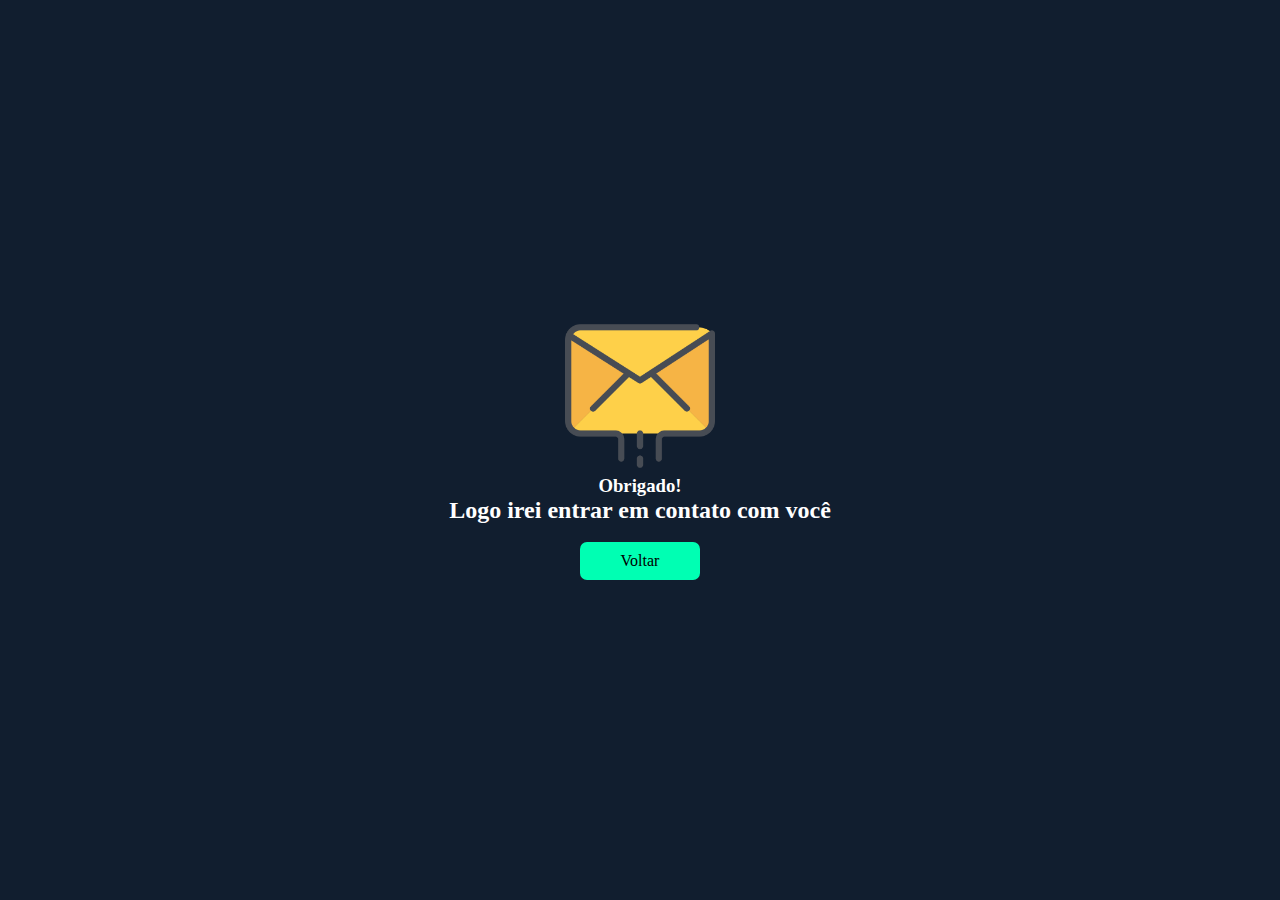
<file: thanks.html>
<!DOCTYPE html>
<html lang="pt-br">
<head>
    <meta charset="UTF-8">
    <meta http-equiv="X-UA-Compatible" content="IE=edge">
    <meta name="viewport" content="width=device-width, initial-scale=1.0">
    <title>Paulo Galleazzo - Desenvolvedor</title>
    <link href="https://cdn.jsdelivr.net/npm/bootstrap@5.2.3/dist/css/bootstrap.min.css" rel="stylesheet" integrity="sha384-rbsA2VBKQhggwzxH7pPCaAqO46MgnOM80zW1RWuH61DGLwZJEdK2Kadq2F9CUG65" crossorigin="anonymous">

    <link rel="stylesheet" href="style.css">

</head>
<body>

    <div id="header">
        <div id="main">
            <div >
                <img src="imagens/perfil/8emailsent_102106.png" alt="" width="150px">
                <h3>Obrigado!</h3>
                <h2>Logo irei entrar em contato com você</h2>
                
                
            </div>   
            <div>
                
                <br>
                <ul class="ulIni">
                    <li class="modern"><a href="https://portfolio-paulo-galleazzo.vercel.app/">Voltar</a></li>
                </ul>
            </div>     
        </div>
    </div>




</body>
</html>
</file>
<file: style.css>
@charset "UTF-8";

*{
    margin: 0px;
    padding: 0px;
}


html, body{
    background-color: #111e2f;
    color: white;
    width: 100%;
    height: 100%;
}

.hamburger{
    width: 2rem;
    height: 2rem;
    position: fixed;
    z-index: 5;
    right: 2rem;
    top: 2rem;
    display: flex;
    flex-direction: column;
    justify-content: space-between;
    cursor: pointer;
}

.show-menu .hamburger{
    right: 16rem;

}

.line{
    width: 100%;
    height: .1rem;
    padding: 1px;
    border-radius: 10px;
    background-color: rgb(0, 255, 179);
    box-shadow: 0.1rem 0.1rem 3px rgba(0, 0, 0, 0.788);
    transition: transform .7s;
}

.show-menu #line1{
    transform: rotate(45deg) translate(.4rem, .9rem);
    background-color: rgb(224, 49, 102);
    box-shadow: none;
}

.show-menu #line2{
    opacity: 0;
    visibility: hidden;
}

.show-menu #line3{
    transform: rotate(-45deg) translate(.3rem, -.9rem);
    background-color: rgb(224, 49, 102);
    box-shadow: none;
}

.sidebar{
    width: 20rem;
    height: 100vh;
    background: linear-gradient(329.54deg, #111111 0%, #222222 100%);
    box-shadow: 10px 5px 15px 10px rgba(0, 0, 0, 0.582);
    position: fixed;
    top: 0;
    right: -20rem;
    transition: all .8s;
}

.show-menu .sidebar{
    right: 0;
}

.menu{
    position: absolute;
    top: 40%;
    left: 50%;
    transform: translate(-50%, -50%);
}

.menu-item{
    text-align: center;
    margin-bottom: .5rem;
    list-style: none;
}

.menu-link{
    font-family:sans-serif;
    font-size: 20px;
    color: rgb(245, 245, 245);
    transition: color .7s;
    text-decoration: none;
}

.menu-link:hover{
    color: rgb(0, 255, 255);
    transition: color .7s;
}
    
#imgPerfil{
    width: 190px;
    border-radius: 100px;
    transition: all 0.5s;
    
}

#imgPerfil:hover{
    box-shadow: 0px 0px 12px 1px #ededed9c;
}

#header{
    display: flex;
    justify-content: center;
    align-items: center;
    height: 100%;
}



#main{
    margin: auto;
    text-align: center;
    
}

#compet{
    padding: 10px;
    text-align: center;
}

#aboutMe{
    text-align: center;
}

.sobreme{
    height: 100%;
}

.iconImg{
    margin: 10px 0px 5px 0px;
    
}

#prj1{
    margin-top: 25px;
    text-align: center;
}

.projetos{
    transition: transform 1s;
}

.projetos:hover{
    transform: scale(1.2);
}

.backImg{
    border: 1px solid white;
    width: 350px;
    height: 170px;
    margin: 10px 10px 5px 10px;
}

.backImg>a{
    text-decoration: none;
    color: white;
}

.backImg>a:hover{
    text-decoration: underline;
}

.btn1{
    padding: 10px;
    border: none;
    background-color: rgb(0, 255, 179);
    margin: 15px 0px 0px 0px;
    border-radius: 7px;
    transition: all 0.7s;
}

.btn1:hover{
    background-color: rgb(0, 216, 151);
    box-shadow: 0px 0px 12px 1px #00ff6abd;
    border-radius: 15px;
}

.ulCont{
    display: flex;
    justify-content: flex-start;
    align-items: center;
}

.ulCont>li{
    list-style: none;
}

.ulIni{
    display: flex;
    justify-content: space-around;
    flex-wrap: wrap;
    align-items: center;
    padding: 0px;
}

.ulIni>li{
    list-style: none;
}

.modern>a{
    text-decoration: none;
    color: black;
}

.modern{
    padding: 10px;
    border: none;
    background-color: rgb(0, 255, 179);
    
    width: 100px ;
    border-radius: 7px;
    transition: all 0.7s;
}

.modern:hover{
    background-color: rgb(0, 216, 151);
    box-shadow: 0px 0px 12px 1px #00ff6abd;
    border-radius: 15px;
}

footer{
    height: 50vh;
    background-color:  #0b131d;
    display: flex;
    align-items: center;
    justify-content: center;
    
}
</file>
